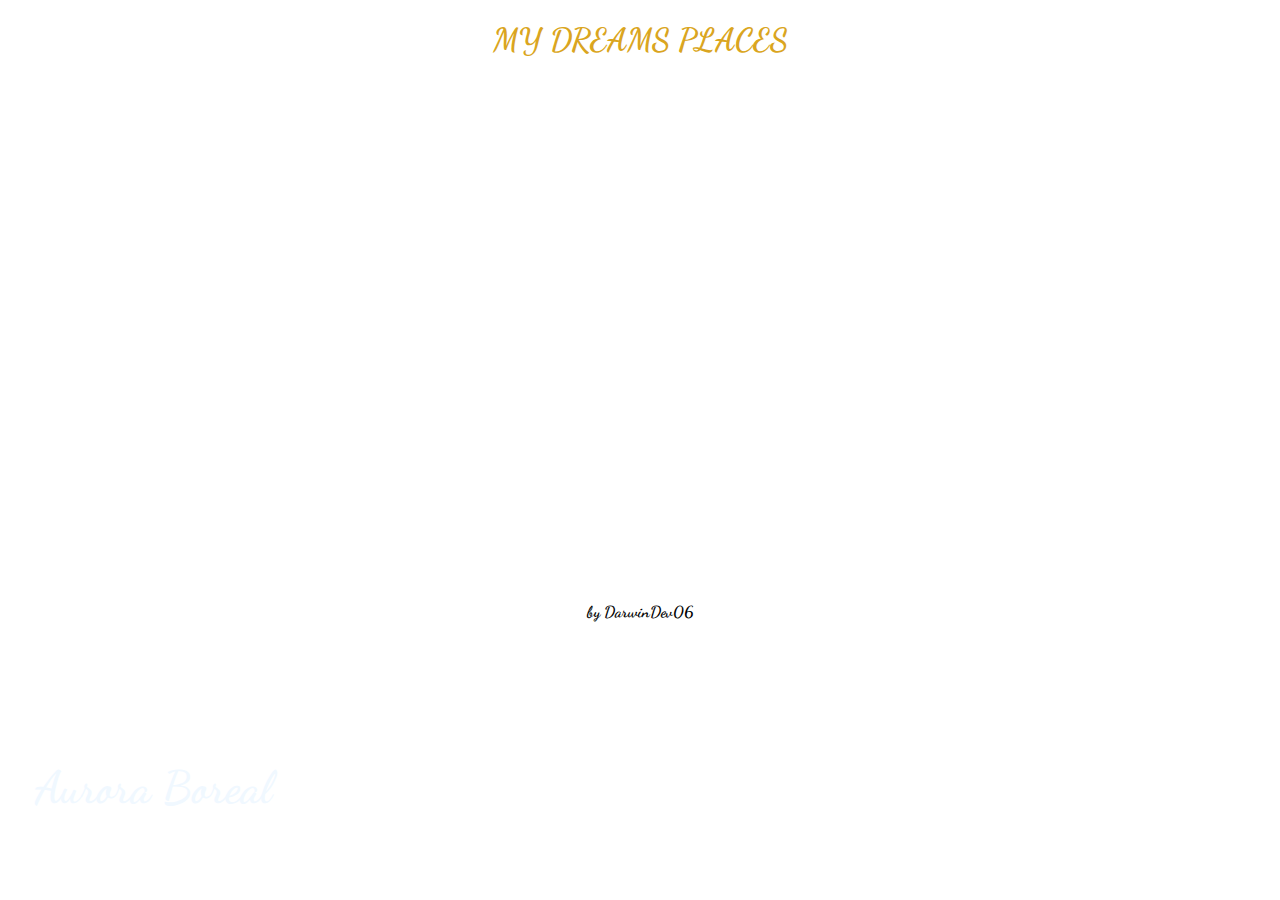
<file: 1-Day-Expanding Cards/index.html>
<!DOCTYPE html>
<html lang="en">
<head>
    <meta charset="UTF-8">
    <meta http-equiv="X-UA-Compatible" content="IE=edge">
    <meta name="viewport" content="width=device-width, initial-scale=1.0">

    <link href="https://fonts.googleapis.com/css2?family=DM+Sans:wght@400;600;800&family=Dancing+Script:wght@700&display=swap" rel="stylesheet">
    <link rel="stylesheet" href="style.css">
    <title>Firs Day</title>
</head>
<body>
    <h1>MY DREAMS PLACES</h1>
    <section>
        <div class="one" style="background-image: url('https://images.pexels.com/photos/3384692/pexels-photo-3384692.jpeg?auto=compress&cs=tinysrgb&w=600');">
            <h3 >Aurora Boreal</h3>
        </div>

        <div class="two" style="background-image: url('https://images.pexels.com/photos/10956215/pexels-photo-10956215.jpeg?auto=compress&cs=tinysrgb&w=600');">
            <h3>Cataratas del Niagara</h3>
        </div>

        <div class="three" style="background-image: url('https://images.pexels.com/photos/8430474/pexels-photo-8430474.jpeg?auto=compress&cs=tinysrgb&w=600');">
            <h3>Paris</h3>
        </div>

        <div class="four" style="background-image: url('https://images.pexels.com/photos/358223/pexels-photo-358223.jpeg?auto=compress&cs=tinysrgb&w=600');">
            <h3>Italy island</h3>
        </div>

        <div class="five" style="background-image: url('https://images.pexels.com/photos/3601426/pexels-photo-3601426.jpeg?auto=compress&cs=tinysrgb&w=600');"> 
            <h3>Maldivas</h3>           
        </div>

    </section>
    <footer>
        <h4>by DarwinDev06</h4>
        <script src="expandingCard.js"></script>
    </footer>
</body>
</html>
</file>
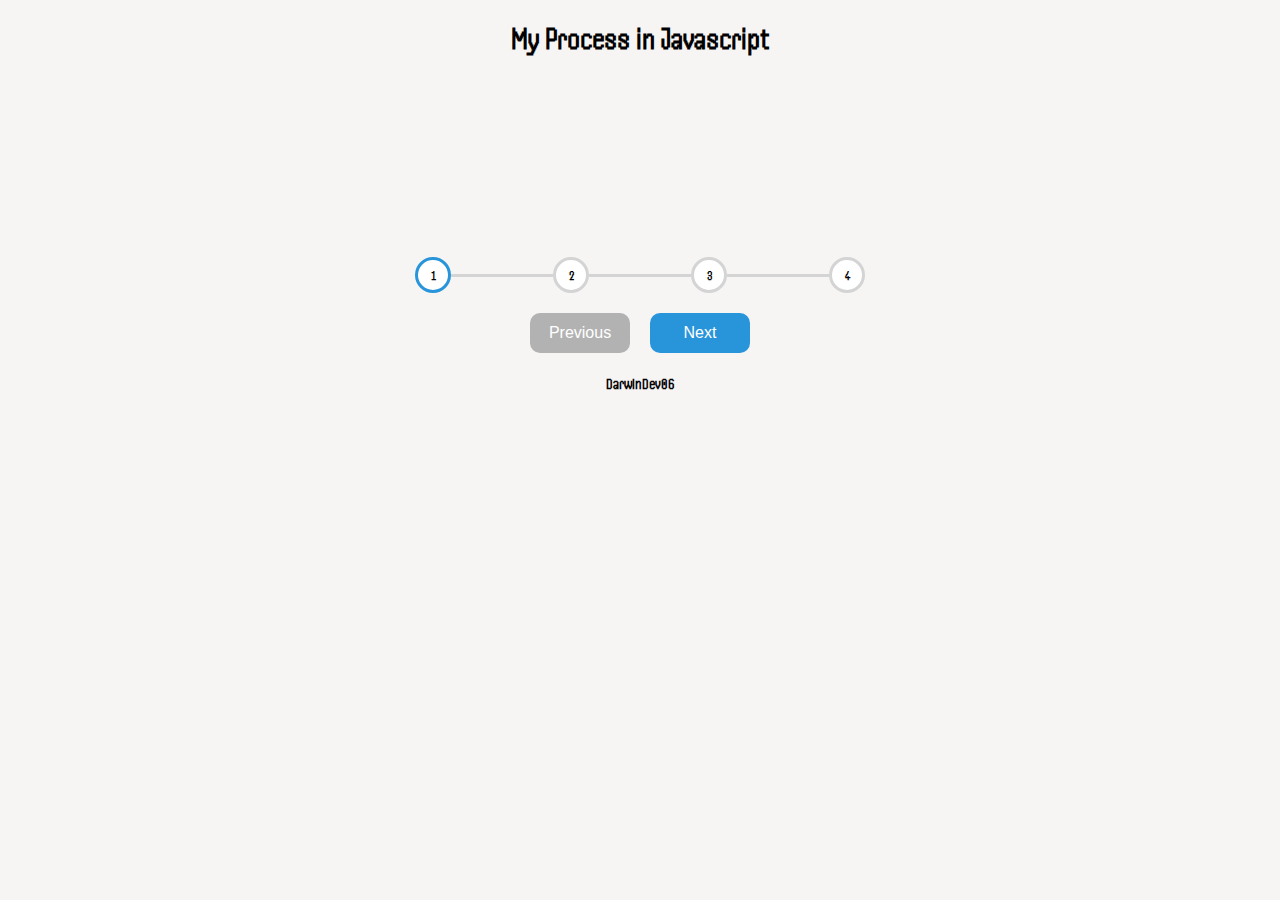
<file: 2-Day-Progress step/index.html>
<!DOCTYPE html>
<html lang="en">
<head>
    <meta charset="UTF-8">
    <meta http-equiv="X-UA-Compatible" content="IE=edge">
    <meta name="viewport" content="width=device-width, initial-scale=1.0">
    <title>Progress Step</title>
    <link rel="stylesheet" href="style.css">
    <link href="https://fonts.googleapis.com/css2?family=DM+Sans:opsz,wght@9..40,400;9..40,600;9..40,800&family=Dancing+Script:wght@700&family=Handjet:wght@300;400&display=swap" rel="stylesheet">
</head>
<body>
    <h1>My Process in Javascript</h1>
    <section>
        <div class="circulo first-circle border-circle" >
            <h5>1</h5>
        </div>
        <div class="linea first-line" >
        </div>
        <div class="circulo second-circle" >
            <h5>2</h5>
        </div>
        <div class="linea second-line" >
        </div>
        <div class="circulo third-circle" >
            <h5>3</h5>
        </div>
        <div class="linea third-line" >
        </div>
        <div class="circulo fourth-circle" >
            <h5>4</h5 >
        </div>
       
    </section>
    <div class="buttons">
        <button class="btn-previous">Previous</button>
        <button class="btn-next">Next</button>
    </div>
    <script src="progressStep.js"></script>
    <footer>
        <h4>DarwinDev06</h4>
    </footer>
   
    
</body>
</html>
</file>
<file: 1-Day-Expanding Cards/style.css>
h1 {
    font-family: 'Dancing Script', cursive;
    font-weight: 800;
    text-align: center;
    color: goldenrod;
}

section {
    display: flex;
    flex-direction: row;
    gap: 15px;
    margin: auto;
    width: 1250px;
    height: 500px; 
    box-sizing: border-box;
}

div {
    width: 100%;
    height: 500px;
    border: none;
    background-color: white;
    background-repeat: no-repeat;
    background-size:cover;
    border-radius: 50px;
}

.divActive {
    width: 9500px;
    transition-duration: 1s;
    transition-timing-function:ease-in ; 
    animation-direction: reverse;
}

h3 {

    display: none;
  
}

.subtitle {
    display: flex;
    font-family: 'Dancing Script', cursive;
    font-size: 45px;
    font-weight: 600;
    color: aliceblue;
    position: absolute;
    padding: 20px;
    bottom: 20px; 
}

footer {
    text-align: center;
    font-family: 'Dancing Script', cursive;
    font-weight: 600;
}
</file>
<file: 2-Day-Progress step/style.css>
body {
    background-color: rgb(247, 244, 244);
}

h1 {
    text-align: center;
    font-family: 'Handjet', cursive;
}
section {
    display: flex;
    justify-content: center;
    align-items: center;
    width: 550px;
    margin: 200px auto 15px auto;
}

.circulo {
    width: 30px;
    height: 30px;
    border-radius: 100%;
    background-color: white;
    border: 3px solid rgb(212, 212, 212);
    transition-duration: 2.1s;
}

.border-circle {
    border: 3px solid rgb(40, 149, 218);
    transition-duration: 2.1s;
}


.linea {
    width: 100px;
    height: 1px;
    background-color: rgb(212, 212, 212);
    border: 1px solid rgb(212, 212, 212);
    transition-duration: 2s;
    transition-timing-function:linear ease-in;
}

.fill-line {
    background-color: rgb(40, 149, 218);
    border: 1px solid rgb(40, 149, 218);
    transition-duration: 2s;
    transition-timing-function:linear ease-in;
    transform:  translateY(-0%);
}

h5 {
    display: flex;
    align-items: center;
    justify-content: center;
    width: 100%;
    height: 100%;
    margin: 0;
    font-family: 'Handjet', cursive;
} 

.buttons {
    display: flex;
    justify-content: center;
    align-items: center;
    gap: 20px;
    margin-top: 20px;
    
}

button {
    width: 100px;
    height: 40px;
    border: none;
    border-radius: 10px;
    background-color: rgb(40, 149, 218);
    color: #fff;
    font-size: medium;
    font-weight: 400;
    
}
button:disabled {
    background: #9c9c9cc2;
}

footer {
    text-align: center;
    font-family: 'Handjet', cursive;
}
</file>
